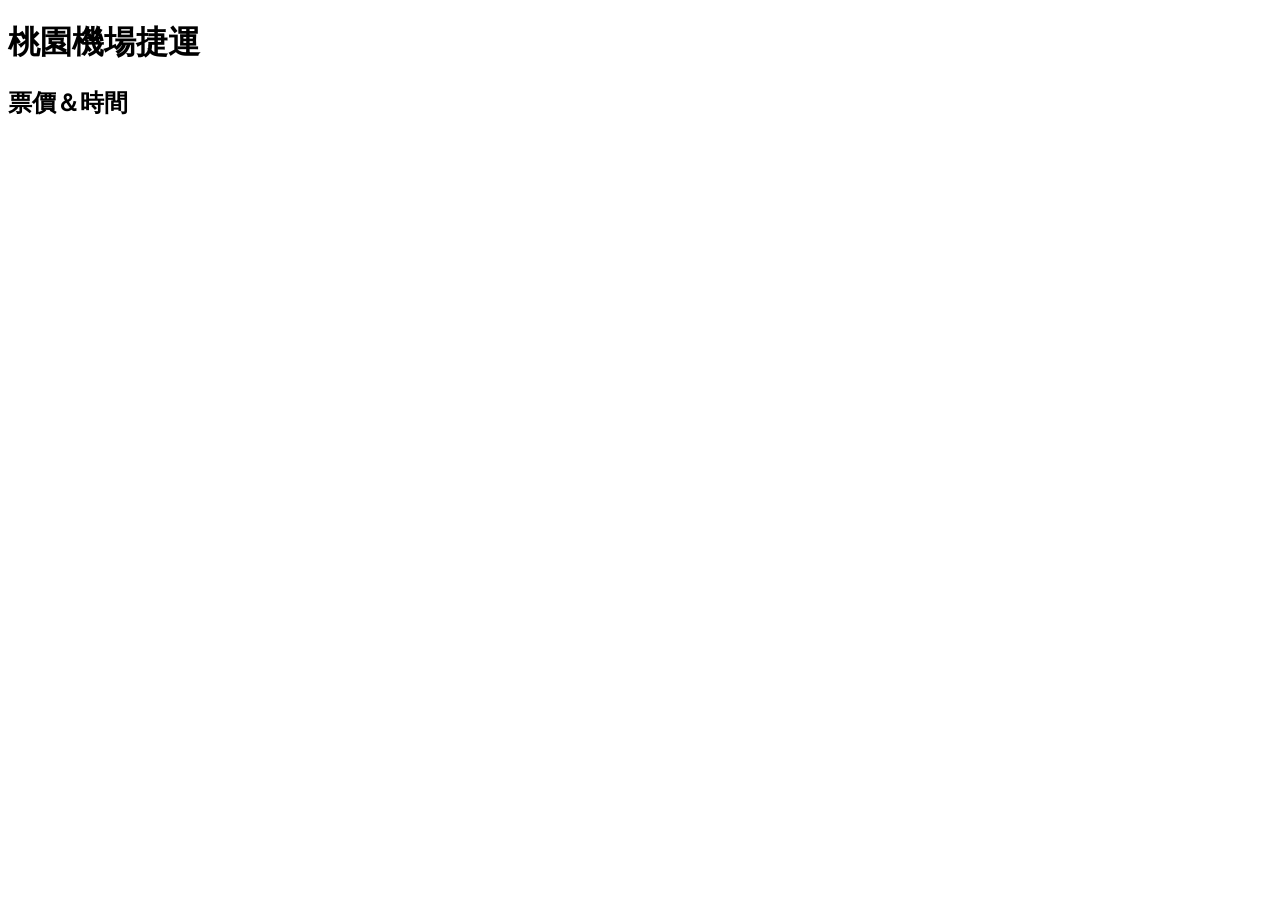
<file: hw5/hw5.html>
<!DOCTYPE html>
<html lang="en">
<head>
    <meta charset="UTF-8">
    <meta http-equiv="X-UA-Compatible" content="IE=edge">
    <meta name="viewport" content="width=device-width, initial-scale=1.0">
    <script src="https://code.jquery.com/jquery-3.6.0.min.js"></script>
    <title>hw5</title>
</head>
<body>
    <div class = "background">
        <h1 div class = "head"><h1>桃園機場捷運</h1></div>
        <div class = "stationName"><h2>票價＆時間</h2> </div>
        <div id = "station"></div>
    </div>
    

    <script src = "./hw5.js"></script>
</body>
</html>
</file>
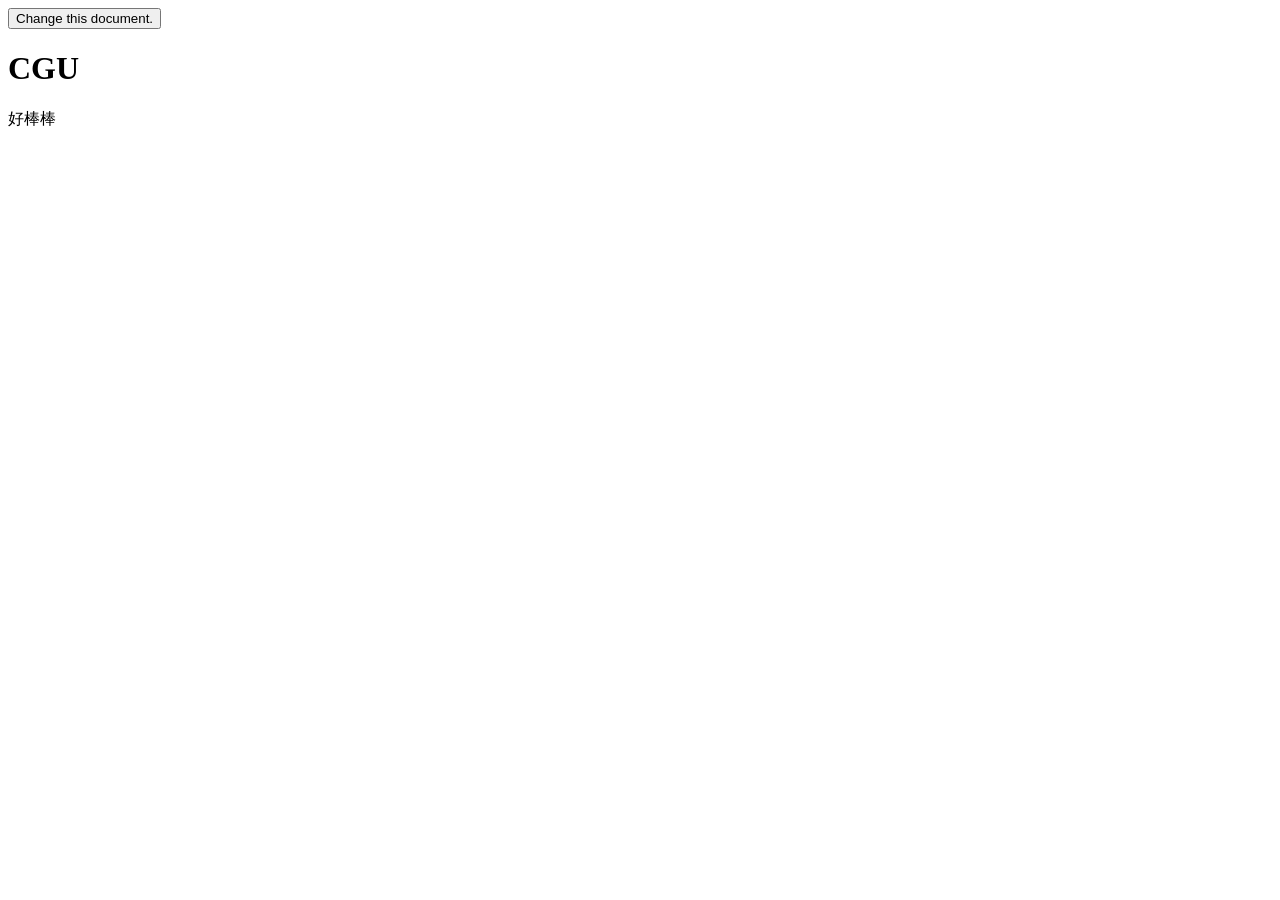
<file: qz1/qz1.html>
<html> 
<head> 
  <title>My Document</title> 
  <script type="text/javascript"> 
  function change() { 
    var header = document.getElementById("imHere"); 
    header.innerHTML = "CSIE@CGU"; 
     
    var para = document.getElementById("imHere1"); 
    para.innerHTML = "怎麼那麼棒！！."; 
  } 
  </script> 
</head> 
<body> 
  <input type="button" value="Change this document." onclick="change()"> 
  <h1 id="imHere">CGU</h1> 
  <p id="imHere1">好棒棒</p> 
</body> 
</head> 
</html>
</file>
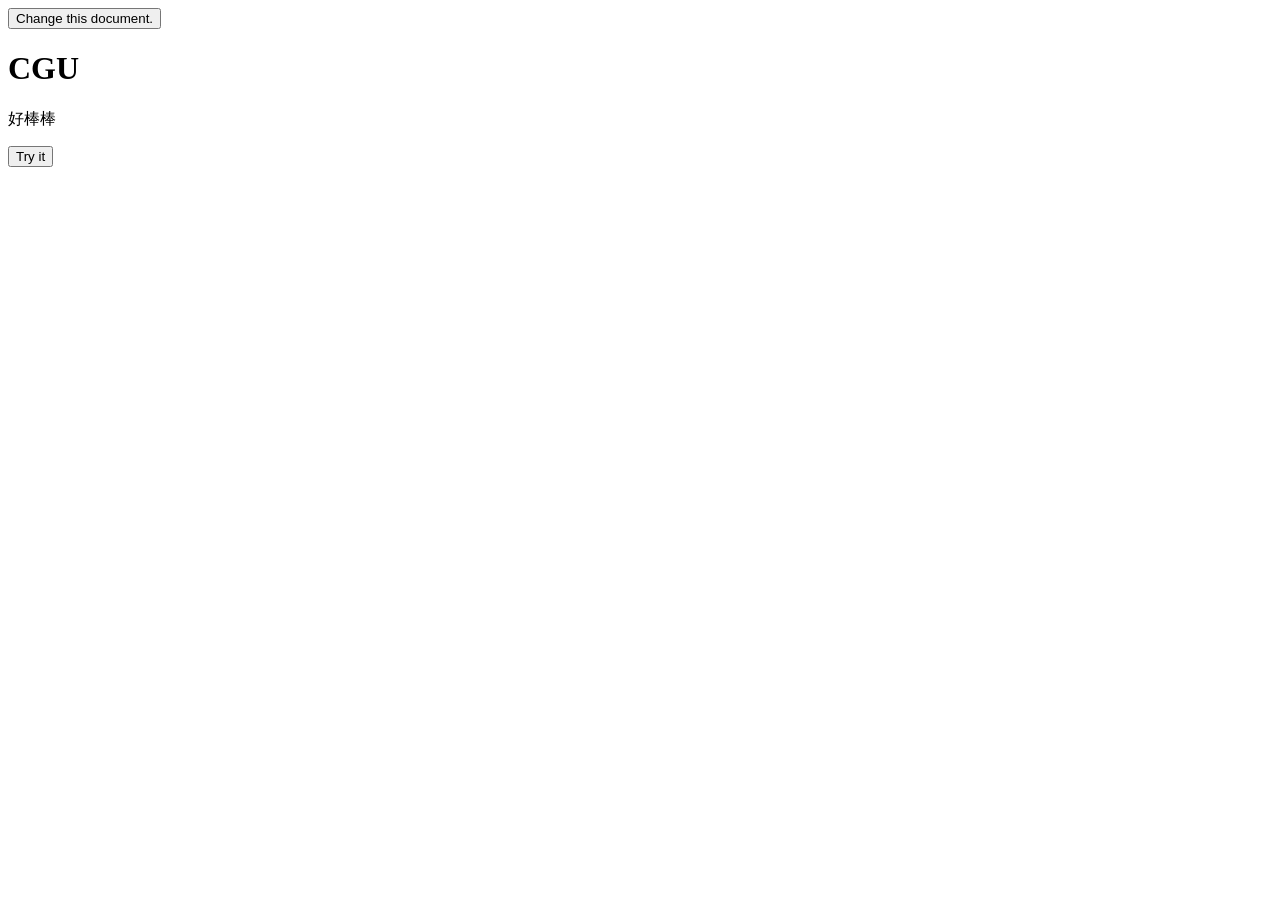
<file: qz2/qz2.html>
<html> 
<head> 
  <title>My Document</title> 
  <script type="text/javascript"> 
  function change() { 
    var header = document.getElementById("imHere"); 
    header.innerHTML = "CSIE@CGU"; 
     
    var para = document.getElementById("imHere1"); 
    para.innerHTML = "怎麼那麼棒！！."; 
     var btn = document.createElement("BUTTON"); 
  btn.innerHTML = "Try it"; 
  btn.setAttribute("id", "btn"); 
  document.body.appendChild(btn); 
     var btn = document.createElement("BUTTON"); 
  btn.innerHTML = "Try it"; 
  btn.setAttribute("id", "btn"); 
  document.body.appendChild(btn); 
  } 
    
  </script> 
</head> 
<body> 
  <input type="button" value="Change this document." onclick="change()"> 
  <h1 id="imHere">CGU</h1> 
  <p id="imHere1">好棒棒</p> 
  <button onclick="myFunction()">Try it</button>
</body> 
</head> 
</html>
</file>
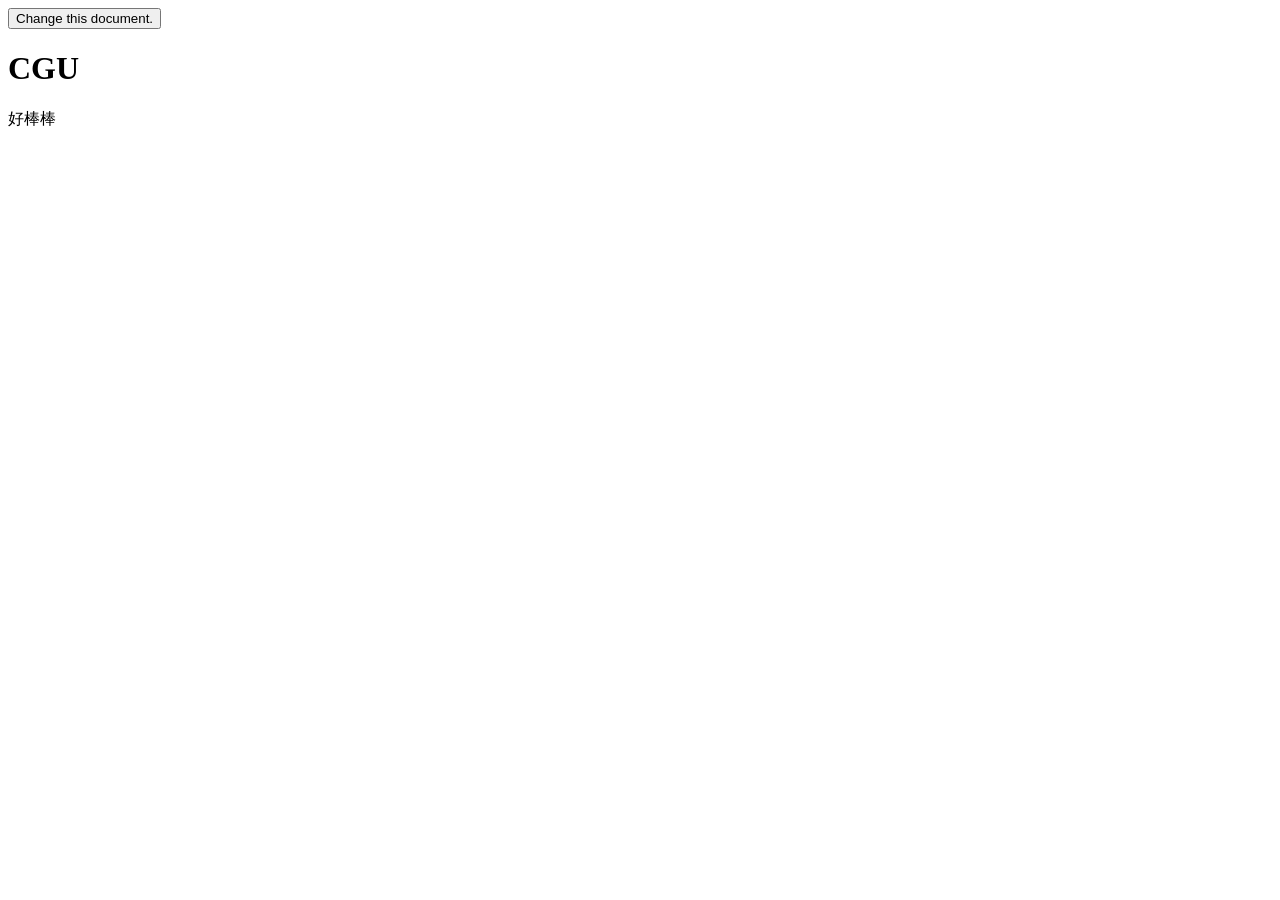
<file: qz4/qu4.html>
<html> 
<head> 
  <title>My Document</title> 
  <script src="https://code.jquery.com/jquery-3.6.0.min.js" type="text/javascript" ></script> 
  <script>
  function change() { 
    $(document).ready(function()
    {
    $("#inhere").html("CSIE@CGU");
    });
    $(document).ready(function()
    {
    $("#imhere1").html("怎麼那麼棒！！.");
    });
  } 
  </script> 
</head> 
<body> 
  <input type="button" value="Change this document." onclick="change()"> 
  <h1 id="imhere">CGU</h1> 
  <p id="imhere1">好棒棒</p> 
</body> 
</head> 
</html>
</file>
